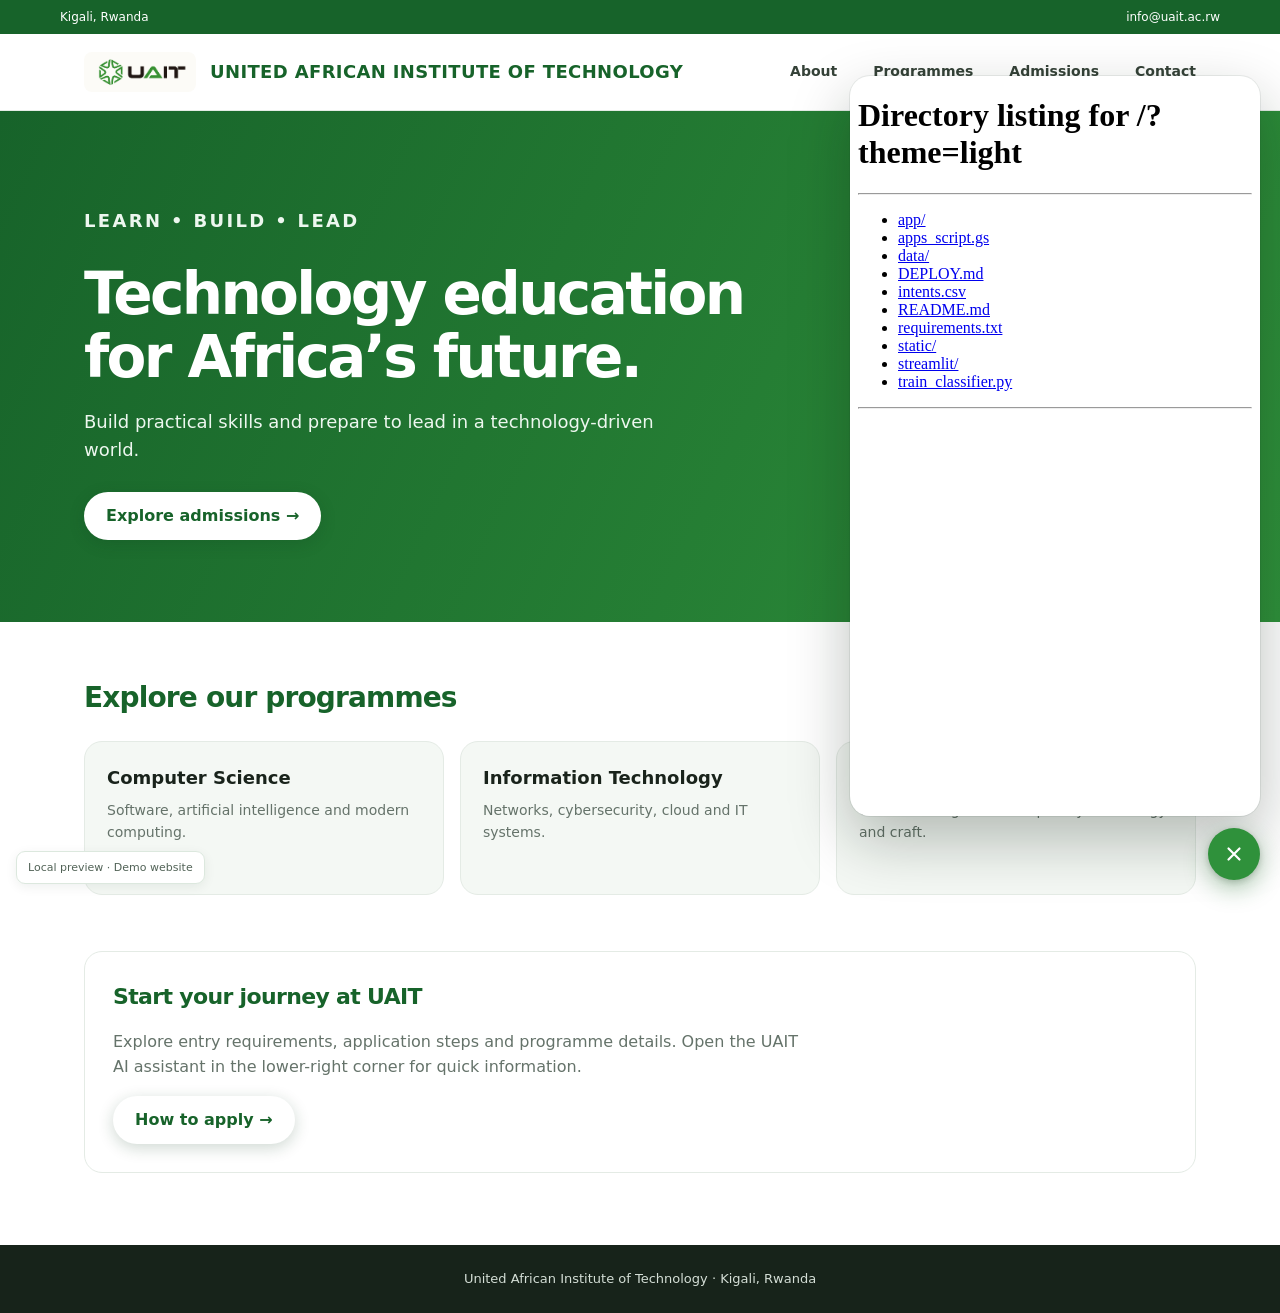
<file: static/test-page.html>
<!-- UAIT_LOCAL_WIDGET_PREVIEW_V1 -->
<!doctype html>
<html lang="en">
<head>
<meta charset="utf-8"><meta name="viewport" content="width=device-width, initial-scale=1">
<meta name="theme-color" content="#ffffff">
<title>UAIT | United African Institute of Technology</title>
<style>
:root{--green:#25843a;--deep:#17632a;--ink:#19231b;--muted:#65736a;--line:#e4ebe5;--soft:#f4f8f4}
*{box-sizing:border-box}body{margin:0;color:var(--ink);font:16px/1.55 system-ui,-apple-system,"Segoe UI",Roboto,sans-serif;background:#fff;-webkit-font-smoothing:antialiased}
.top{height:34px;padding:0 max(24px,calc((100vw - 1160px)/2));display:flex;align-items:center;justify-content:space-between;background:#17632a;color:#fff;font-size:12px}
header{position:sticky;top:0;z-index:2;background:rgba(255,255,255,.96);border-bottom:1px solid var(--line);backdrop-filter:blur(12px)}
nav{max-width:1160px;height:76px;margin:auto;padding:0 24px;display:flex;align-items:center;gap:36px}
.brand{display:flex;align-items:center;gap:14px;margin-right:auto;text-decoration:none;color:var(--deep);font-weight:750;font-size:18px;letter-spacing:.02em}
.brand img{width:112px;height:auto;border-radius:8px}
nav a{color:#354238;text-decoration:none;font-size:14px;font-weight:550}nav a:hover{color:var(--green)}
.hero{background:linear-gradient(115deg,#17632a,#2f913b);color:#fff}
.hero-inner{max-width:1160px;margin:auto;padding:76px 24px 82px}
.eyebrow{margin:0 0 13px;color:#d5efd9;font-size:12px;font-weight:750;letter-spacing:.13em;text-transform:uppercase}
.hero h1{max-width:720px;margin:0;font-size:clamp(34px,5vw,58px);line-height:1.08;letter-spacing:-.045em}
.hero p{max-width:600px;margin:20px 0 28px;color:#edf7ef;font-size:18px}
.cta{display:inline-flex;align-items:center;min-height:48px;padding:0 22px;border-radius:999px;background:#fff;color:var(--deep);font-weight:700;text-decoration:none;box-shadow:0 4px 16px #113d1e33}
.content{max-width:1160px;margin:auto;padding:54px 24px 72px}.content-head{display:flex;align-items:end;justify-content:space-between;gap:24px;margin-bottom:22px}
h2{margin:0;color:var(--deep);font-size:28px;letter-spacing:-.03em}.content-head p{margin:0;color:var(--muted);font-size:14px}
.grid{display:grid;grid-template-columns:repeat(3,minmax(0,1fr));gap:16px}.card{min-height:154px;padding:22px;border:1px solid var(--line);border-radius:18px;background:var(--soft)}
.card h3{margin:0 0 8px;font-size:18px}.card p{margin:0;color:var(--muted);font-size:14px}
.admissions{margin-top:56px;padding:28px;border:1px solid var(--line);border-radius:18px;background:#fff}.admissions h2{font-size:22px}.admissions p{max-width:700px;color:var(--muted)}
footer{padding:24px;text-align:center;color:#d4ded6;background:#17231a;font-size:13px}
.preview-label{position:fixed;left:16px;bottom:16px;z-index:3;padding:7px 11px;border:1px solid #dce8de;border-radius:9px;background:#fff;color:#526357;font-size:11px;box-shadow:0 3px 12px #10281612}
@media(max-width:760px){nav{height:66px;gap:15px;padding:0 16px}.brand img{width:94px}nav a{display:none}.hero-inner{padding:60px 20px 66px}.hero p{font-size:16px}.content{padding:40px 18px 54px}.content-head{display:block}.content-head p{margin-top:5px}.grid{grid-template-columns:1fr}.card{min-height:unset}.admissions{margin-top:36px}}
</style>
</head>
<body>
<div class="top"><span>Kigali, Rwanda</span><span>info@uait.ac.rw</span></div>
<header><nav><a class="brand" href="#"><img src="/static/uait-logo.png" alt="UAIT"><span>UNITED AFRICAN INSTITUTE OF TECHNOLOGY</span></a><a href="#about">About</a><a href="#programmes">Programmes</a><a href="#admissions">Admissions</a><a href="#contact">Contact</a></nav></header>
<main>
  <section class="hero" id="about"><div class="hero-inner"><p class="eyebrow">Learn • Build • Lead</p><h1>Technology education for Africa’s future.</h1><p>Build practical skills and prepare to lead in a technology-driven world.</p><a class="cta" href="#admissions">Explore admissions <span aria-hidden="true">&nbsp;→</span></a></div></section>
  <section class="content" id="programmes"><div class="content-head"><h2>Explore our programmes</h2><p>Practical learning for a changing world.</p></div><div class="grid">
    <article class="card"><h3>Computer Science</h3><p>Software, artificial intelligence and modern computing.</p></article>
    <article class="card"><h3>Information Technology</h3><p>Networks, cybersecurity, cloud and IT systems.</p></article>
    <article class="card"><h3>Jewelry Design</h3><p>Creative design skills shaped by technology and craft.</p></article>
  </div><div class="admissions" id="admissions"><h2>Start your journey at UAIT</h2><p>Explore entry requirements, application steps and programme details. Open the UAIT AI assistant in the lower-right corner for quick information.</p><a class="cta" href="#contact">How to apply <span aria-hidden="true">&nbsp;→</span></a></div></section>
</main>
<footer id="contact">United African Institute of Technology · Kigali, Rwanda</footer>
<div class="preview-label">Local preview · Demo website</div>
<script src="/static/embed.js" defer data-open="true"></script>
</body>
</html>
</file>
